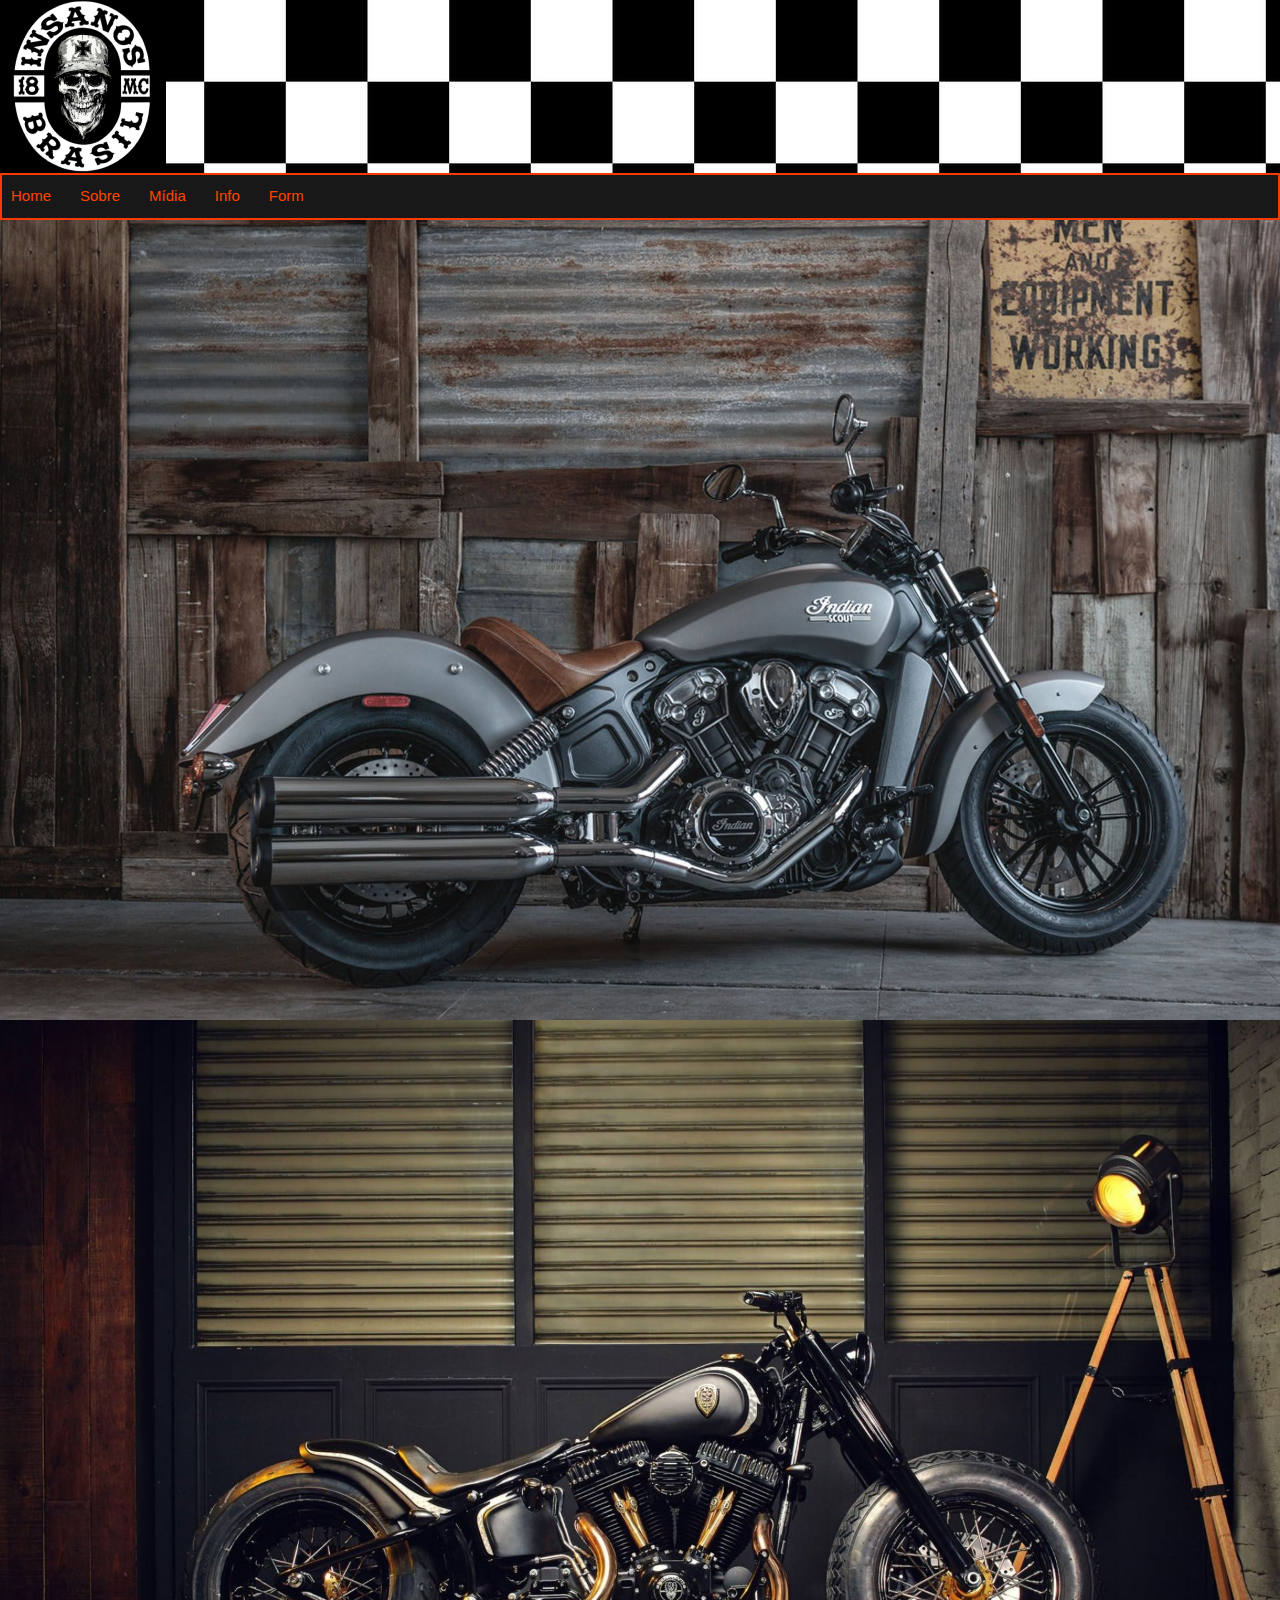
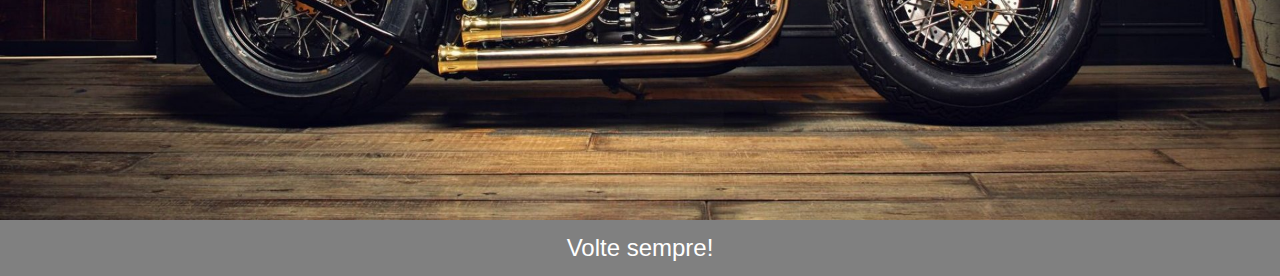
<file: contato.html>
<!DOCTYPE html>
<html lang="pt-br">
<head>
    
    <meta charset="UTF-8">
    <meta name="viewport" content="width=device-width, initial-scale=1.0">
    <meta http-equiv="X-UA-Compatible" content="ie=edge">
    <meta name="viewport" content="width=device-width, initial-scale=1">
    <link rel= "stylesheet" href="css/contato.css">
    <link rel= "stylesheet" href="css/formulario.css">
    <link rel= "stylesheet" href= "css/header.css">
    <link rel= "stylesheet" href="https://www.w3schools.com/w3css/4/w3.css"> 

    <title>Contato</title>
   
</head>
<body>

<!--class header-->
<div class="header">
    <!--Imagem da logo-->    
 <img src="img/insanosLogo.jpg" class="insanoLogo">  <!--tem que jogar essa imagem pra aparece nas outras paginas-->
      
   <nav calls="nav"> 
       <ul> 
          <li><a href="index.html">Home</a></li>
               <li><a href="historia.html">Sobre</a></li>
                   <li><a href="midia.html">Mídia</a></li>
                      <li><a href="tabela.html">Info</a></li> 
                          <li><a href="contato.html#abrirModal">Form</a></li> 
      </ul> 
   </nav>
</div>


<img src="img/indian1.jpg" width="100%">
<img src="img/custom2.jpg" width="100%">
<h3>Volte sempre!</h3>
</body>

<!--MODAL-->

<div id="abrirModal" class="modal">
  <a href="#fechar" title="Fechar" class="fechar">
      X
  </a>
  <body>
	<header>
		<div class="topo">Cadastro</div>
	</header>
	<section class="section">
		<div class="container">
					
			<div class="row">
                
                                    <div class="col0"><h3></h3></div>
            <!--==========col1============-->
                <div class="col1">
                    <div class="FORMULARIO">
                        <form name="cadastro" method="POST"></br>						
                            Nome:<br>
                            <input  type="text" name="Nome" placeholder="Nome" /><br>						
                            <!--Inserindo foto(Escolher arquivo)-->
                            Foto 3x4: <br>
                            <input type="file" name="foto" placeholder="Foto 3x4"/> <br>
                
                            <!--Lista de cidades-->
                            Cidade:<br>
                            <select> <!--select cria uma lista para o usuário fazer a seleção-->
                                <option>Los Santos</option> <!--As opções são em <option>-->
                                <option>Las Venturas</option>
                                <option>San Fierro</option>
                            </select><br><br>
                            Telefone:<br>
                            <input type="number" name="Telefone" placeholder="(**) ****-****" ><br>
                            Email:<br>
                            <input type="text" name="email" placeholder="seuemail@hotmail.com">
                            <!--Buttons-->
                            <br>
                            <span class="limpar"><button name="limpar" type="reset" >Limpar</button></span>
                            <span class="enviar"> <button name="enviar" type="button">Enviar </button> </span>
                           
                        </div>
                    </div>	
                                            <div class="col2"><h3></h3></div> 
                    </form>
				</div>
			</div>		
		</div>		
    </section>
  


</body>

 </html>
</file>
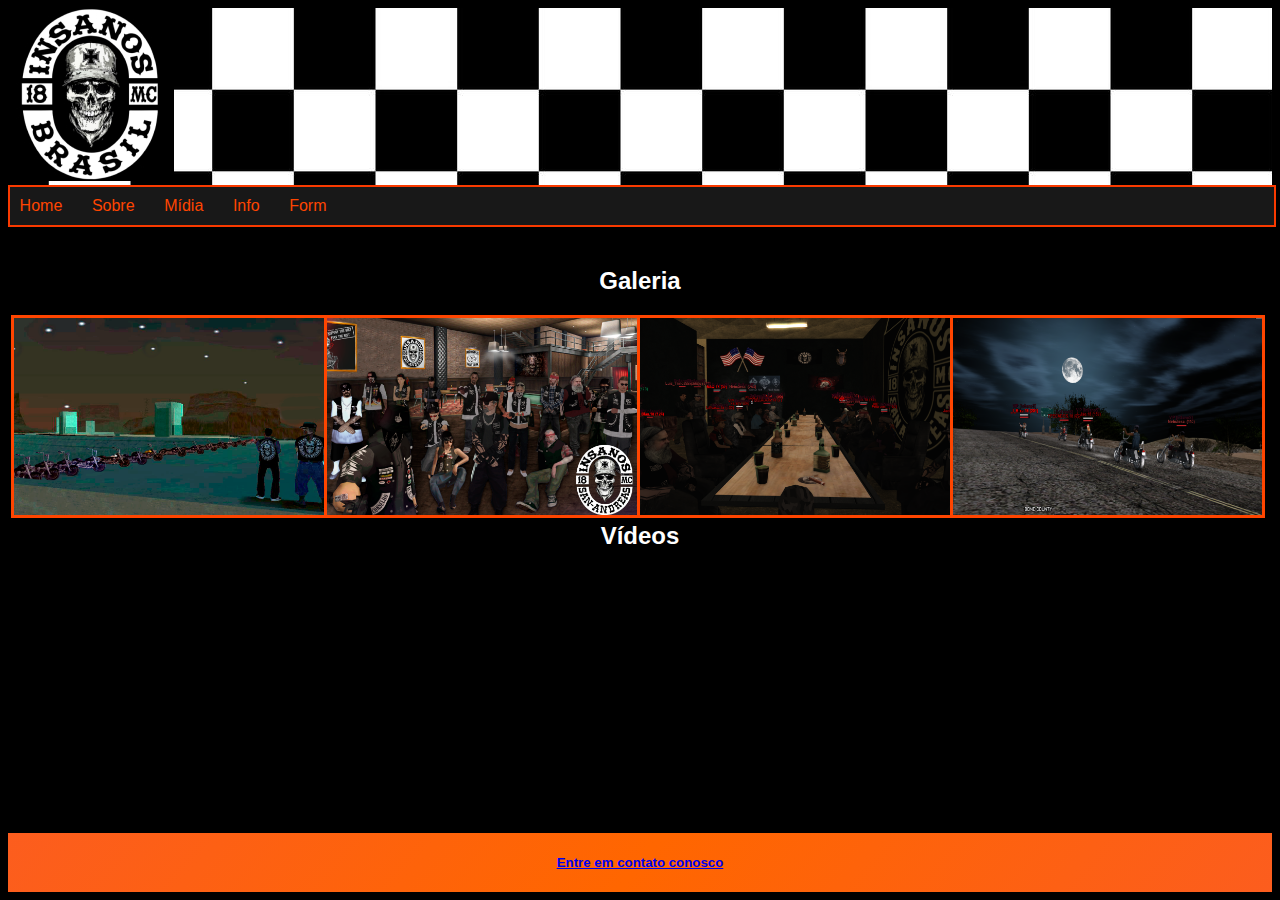
<file: midia.html>
<!DOCTYPE html>
<html lang="en">
<head>
    <meta charset="UTF-8">
    <meta name="viewport" content="width=device-width, initial-scale=1.0">
    <meta http-equiv="X-UA-Compatible" content="ie=edge">
    <link rel= "stylesheet" href= "css/header.css">
    <link rel= "stylesheet" href= "css/midia.css">
    <title>Mídia</title>
</head>
<body>
    <!--class header-->
<div class="header">
    <!--Imagem da logo-->    
 <img src="img/insanosLogo.jpg" class="insanoLogo">  <!--tem que jogar essa imagem pra aparece nas outras paginas-->
      
   <nav calls="nav"> 
       <ul> 
          <li><a href="index.html">Home</a></li>
               <li><a href="historia.html">Sobre</a></li>
                   <li><a href="midia.html">Mídia</a></li>
                      <li><a href="tabela.html">Info</a></li> 
                         <li><a href="contato.html#abrirModal">Form</a></li> 
      </ul> 
   </nav>
</div>

 <!--BLOCOS-->
 <div class= "bloco1">
 
 <div class="row">
    <h2>Galeria</h2>
    <div class="column">
        <img = src="img/FOTO_jack_e_fogueti.png" class="img">
    </div>
    <div class="column">
        <img = src="img/FOTO_INSANOS_M.C.png" class="img">
    </div>
    <div class="column">
        <img = src="img/mesaCheia.png" class="img">
    </div>
    <div class="column">
       
        <img = src="img/roleNoite.png" class="img">
    </div>
</div> <!--class row-->
<div class= "videos">
    <h2>Vídeos</h2>
    <div class ="embed-container">
        <iframe width="714" height="402" src="https://www.youtube.com/embed/TCNS9QHGGNw" title="YouTube video player" frameborder="0" allow="accelerometer; autoplay; clipboard-write; encrypted-media; gyroscope; picture-in-picture" allowfullscreen></iframe>
    </div>
    
</div>

</div>



<div class="footer">
    <a href="contato.html#abrirModal"><h5>Entre em contato conosco</h5></a>
</div>

</body>
</html>
</file>
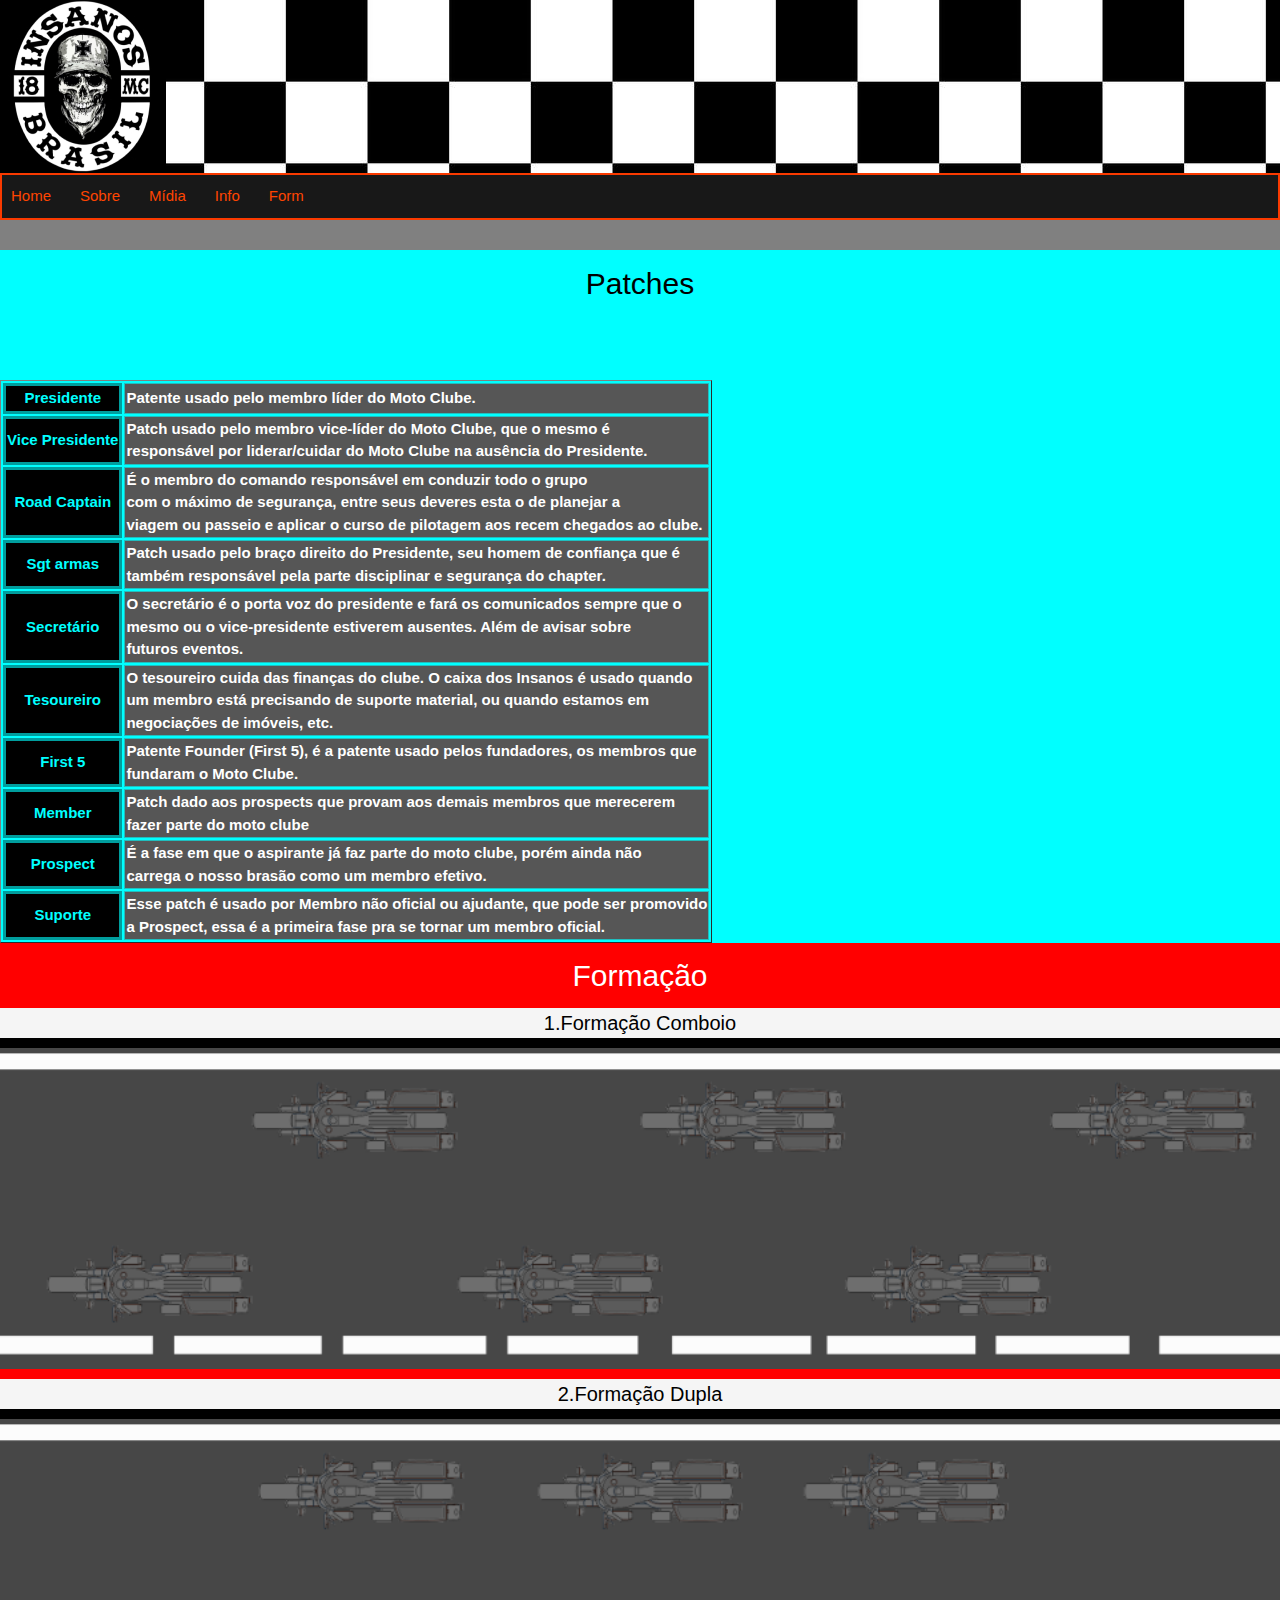
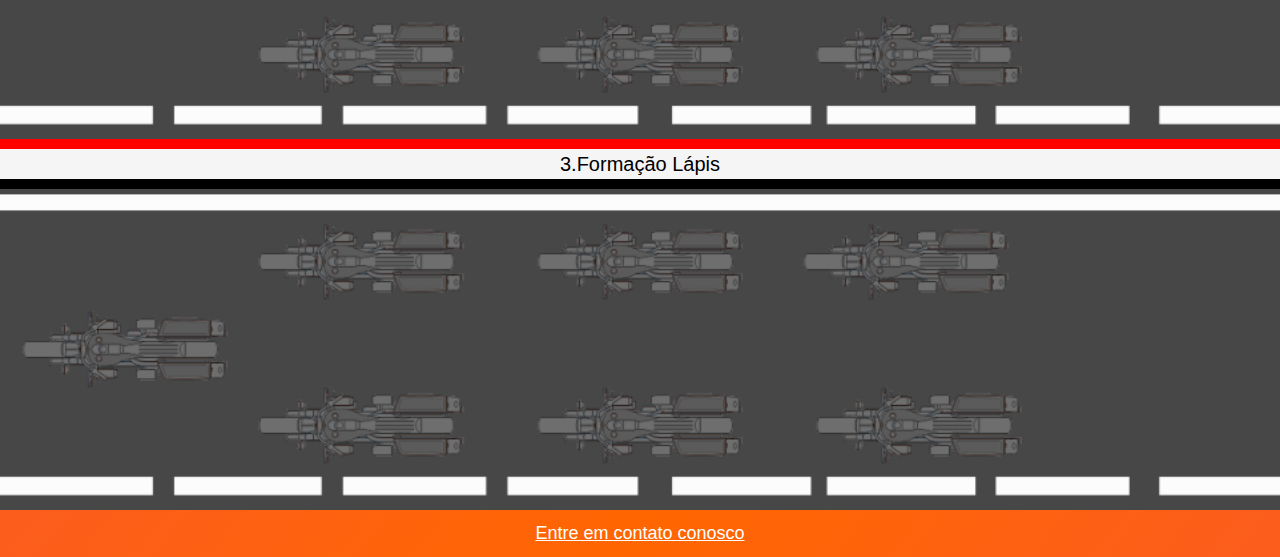
<file: tabela.html>
<!DOCTYPE html>
<html lang="pt-br">
<head>
    <meta charset="UTF-8">
    <meta http-equiv="X-UA-Compatible" content="IE=edge">
    <meta name="viewport" content="width=device-width, initial-scale=1.0">
    <link rel = "stylesheet" href="css/header.css">
    <link rel = "stylesheet" href="css/tabela.css">
    <link rel= "stylesheet" href="https://www.w3schools.com/w3css/4/w3.css"> 
    <title>Mídia</title>
</head>
<body>
    <!--class header-->  
 <div class="header">
    <!--Imagem da logo-->    
    <img src="img/insanosLogo.jpg" class="insanoLogo">  
    <div class= "menu">
          <nav calls="nav"> 
              <ul> 
              <li><a href="index.html">Home</a></li>
                      <li><a href="historia.html">Sobre</a></li>
                          <li><a href="midia.html">Mídia</a></li>
                              <li><a href="tabela.html">Info</a></li> 
                                <li><a href="contato.html#abrirModal">Form</a></li> 
              </ul> 
          </nav>
      </div>
   </div>
  
<!--BLOCO1-->
   <div class="bloco1">
     <div id="minibloco1">
        <div class="patches">
            <h2>Patches</h2>
          </div>  
          <div class="tabela">
            <table border="1"> 
                <tr>
                    <th>Presidente</th>
                    <td>Patente usado pelo membro líder do Moto Clube.</td>
                </tr>
                <tr>
                    <th>Vice Presidente</th>
                    <td>Patch usado pelo membro vice-líder do Moto Clube, que o mesmo é 
                    <br>responsável por liderar/cuidar do Moto Clube na ausência do Presidente.</td>
                </tr>
                <tr>
                    <th>Road Captain</th>
                    <td>É o membro do comando responsável em conduzir todo o grupo 
                    <br>com o máximo de segurança, entre seus deveres esta o de planejar a 
                    <br>viagem ou passeio e aplicar o curso de pilotagem aos recem chegados ao clube.</td>
                </tr>
                <tr>
                    <th>Sgt armas</th>
                    <td>Patch usado pelo braço direito do Presidente, seu homem de confiança que é 
                    <br>também responsável pela parte disciplinar e segurança do chapter.</td>
                </tr>
                <tr>
                    <th>Secretário</th>
                    <td>O secretário é o porta voz do presidente e fará os comunicados sempre que o 
                    <br>mesmo ou o vice-presidente estiverem ausentes. Além de avisar sobre 
                    <br>futuros eventos.</td>
                </tr>
                <tr>
                    <th>Tesoureiro</th>
                    <td>O tesoureiro cuida das finanças do clube. O caixa dos Insanos é usado quando 
                    <br>um membro está precisando de suporte material, ou quando estamos em 
                    <br>negociações de imóveis, etc. </td>
                </tr>
                <tr>
                    <th>First 5</th>
                    <td>Patente Founder (First 5), é a patente usado pelos fundadores, 
                    os membros que <br>fundaram o Moto Clube.</td>
                </tr>
                <tr>
                    <th>Member</th>
                    <td>Patch dado aos prospects que provam aos demais membros que merecerem
                    <br> fazer parte do moto clube </td>
                </tr>
                <tr>
                    <th>Prospect</th>
                    <td>É a fase em que o aspirante já faz parte do moto clube, porém ainda não 
                    <br>carrega o nosso brasão como um membro efetivo.</td>
                </tr>
                <tr>
                    <th>Suporte</th>
                    <td>Esse patch é usado por Membro não oficial ou ajudante, que pode ser promovido 
                    <br>a Prospect, essa é a primeira fase pra se tornar um membro oficial.</td>
                </tr>
            </table>
          </div>
        </div>
    </div><!--minibloco1-->  
    
    <div id="minibloco2">
       <div class="Formacao">
        <h2>Formação</h2>
    </div> 
        <div class="formacao1">
         <h4>1.Formação Comboio</h4>
           <img src="img/Fcomobio.jpg" style="width:100%">
          </div>    
          
          <div class="formacao2">
            <h4>2.Formação Dupla</h4>
             <img src="img/Fdupla.jpg" style="width:100%">
           </div>

           <div class="formacao3">
            <h4>3.Formação Lápis</h4>
             <img src="img/Flapis.jpg" style="width:100%">
           </div>


        </div> <!--minibloco2-->

        
</div><!--BLOCO1-->


   <!--class footer-->
<div class="footer">
    <a href="contato.html#abrirModal"><h5>Entre em contato conosco</h5></a>
  </div>
    
</body>
</html>
</file>
<file: css/contato.css>
body{
  background-color: gray;
}
h3{
  text-align: center;
  color: white;
}
/*janela modal é aquela janela que abre dentro do site*/
.modal{
    position: fixed;
    top: 0;
    right: 0;
    bottom: 0;
    left: 0;
    font-family: Arial, Helvetica, sans-serif;
    background: rgba(0,0,0,0.8);
    z-index: 99999;
    opacity:0;
    -webkit-transition: opacity 400ms ease-in;
    -moz-transition: opacity 400ms ease-in;
    transition: opacity 400ms ease-in;
    pointer-events: none;
  }


  .modal:target{
    opacity: 1;
    pointer-events: auto;
  }
  .modal > div {
    width: 200px;
    position: relative;
    margin: 10% auto;
    padding: 15px 20px;
    background: #fff;
  }
  .fechar {
      /*tudo relacionado ao butão*/
    position:absolute;
    width: 40px; /*largura do botao*/
    right: 15px;
    top: 10px;
    text-align: center;
    line-height: 30px;
    margin-top: 5px;
    background: #000000cc;
    border-radius: 50%;
    font-size: 16px;
    color: whitesmoke;
  }
</file>
<file: css/formulario.css>
/*configurando para deixar uma embaixo do outro*/
.row{
width:100%;
height:auto;

}
.FORMULARIO{
    margin-left: 35%;
}
.col0{
    width: 25%;
    float:left;
    background-color:orangered;
}
.col1{
width:50%;
height:500px;
float:left;
color:white;
/*background-color: blue;*/
background-color:rgba(0, 0, 0, 0.61);

}
.col2{
    width: 25%;
    float: right;
    background-color:orangered;
}
.container input{
    width:300px;
    height:25px;
    border:2px solid orangered;
    outline: none; /*pra não ficar com aquela caixa*/
    padding-left:0px;
    margin-bottom:10px;
}
.topo{
    text-align: center;
    color: white;
    
}
.FORMULARIO button{
    color:orangered;
    margin-left: 2em;
    border:2px solid orangered;
    border-radius: 10%;
    width: 120px;
}
.limpar button{
    margin-top:1em;
    margin-bottom: 1em;
    background-color: rgba(0, 0, 0, 0.103);
}

.enviar button{
    margin-left: 1em;
    background-color: rgba(0, 0, 0, 0.103);
}





@media screen and (max-width:600px){
    .col0{
        width: 25%;
        float:left;
        background-color:orangered;
    }
    .FORMULARIO{
        margin-left: 0 auto;
    }

    .container input{
        width:200px;
        height:25px;
        border:2px solid orangered;
        outline: none; /*pra não ficar com aquela caixa*/
        margin-bottom:10px;
    }
    .col1{
        width:0%;
        height:500px;
        float:left;
        color:white;
        /*background-color: blue;*/
        background-color: black;
    }
    .FORMULARIO button{
    color:orangered;
    margin-left: 3em;
    border:2px solid orangered;
    border-radius: 10%;
    width: 120px;
}
.limpar button{
    margin-top:1em;
    margin-bottom: 1em;
    background-color: rgba(0, 0, 0, 0.103);
}

.enviar button{
    margin-left: 1em;
    width: 170px;
    background-color: rgba(0, 0, 0, 0.103);
}

}
</file>
<file: css/header.css>
.header{ /*o .header img so move a imagem,o header tambem esta fora do bloco 1*/
    padding-top: 0;
    margin-left:0;
    background-image: url("img/xadrez.jpg"); 
    }
/*.nav{ mecher aquii
  float:center;
  background-color: aqua;
}*/
.mp3{
  float: right;
}

  ul {
      list-style-type: none; /*tira os pontos da ul e li*/
      margin:0;
      padding:0;
      overflow: hidden;
      background-color:rgb(24, 24, 24);
      border:2px solid rgb(250, 58, 0);
      border-radius:0px 0px 0px 0px; /*deixa a borda redonda*/
      max-width: 100%;
      width: 40%;
      margin-left:30.3%; 
     
      
    }
    li {
      float: left;
    }
    
    li a {
      display: block;
      color: orangered;
      text-align: center;
      padding: 10px 45px;
      padding-left: 60px;
      text-decoration: none;
    }
    
    li a:hover{
      
      background-color: orangered;
      color: white;
      font-size: 15px; /*efeito de zoom ao passar o mouse*/
    }
  /*FOOTER*/
    .footer{ 
        color:white;
        text-align:center;
        clear: both; /*jogar o rodape no final do texto*/
        background-image: linear-gradient(-50deg,rgb(252, 93, 30),rgb(255, 102, 0),rgb(252, 93, 30));
        padding-bottom: 0 auto;
        /*CONFIGURANDO-O-BLOCO-FOOTER*/
        height:0 auto;
        width: 100%;
        float: left;
      }
      .footer1{
        width: 0%;
        float: left;
      }

      .footer2{
        width: 100%;
        float: left;
        text-align: center;
      }
      .footer3{
        width: 0%;
        float: left;
      }
      .hd-logo{
        float: left;
      }
  /*FOOTER*/

      @media screen and (max-width:600px){
      
        ul {
          list-style-type: none; /*tira os pontos da ul e li*/
          margin:0;
          padding:0;
          overflow: hidden;
          background-color:rgb(24, 24, 24);
          border:2px solid rgb(250, 58, 0);
          border-radius:0px 0px 0px 0px; /*deixa a borda redonda*/
          max-width: 30%;
          width: 50%;
          margin-left: 35%;
           
        }
        
        li a {
          display: block;
          color: orangered;
          text-align: center;
          padding: 10px 0px;
          padding-left: 1.5em;
          text-decoration: none;
        }
        .mp3{
          float: right;
          width: 50%;
        }
      }
      
      
      
      /*Celulares*/
      @media screen and (max-width:1750px){
        
        ul {
          list-style-type: none; /*tira os pontos da ul e li*/
          margin:0;
          padding:0;
          overflow: hidden;
          background-color:rgb(24, 24, 24);
          border:2px solid rgb(250, 58, 0);
          border-radius:0px 0px 0px 0px; /*deixa a borda redonda*/
          max-width: 100%;
          width: 100%;
          margin-left: 0%;
           
        }
        
        li a {
          display: block;
          color: orangered;
          text-align: center;
          padding: 10px 20px;
          padding-left: 0.6em;
          text-decoration: none;
        }
        .mp3{
          float: right;
          width: 50%;
        }
      }
</file>
<file: css/midia.css>
body{
    font-family: Arial, Helvetica, sans-serif;
    background-color:black;
    
  }

/*esse img deixa a imagem responsiva*/
.img{ 
    max-width: 1080px;   /* Máximo da largura da imagem */
    width: 100%;
    max-height: 500px;  /* Máximo da altura da imagem */
    min-height: auto;      /* Mínimo da altura, por padrão “auto” */
    background-size:100%;
    background-repeat: no-repeat;
    border: 3px solid orangered;
   
}
/*video responsivo*/
.embed-container {
    position: relative;
    padding-bottom: 40%;
    height: 0;
    overflow: hidden;
    max-width: 100%;
    height: auto;
    margin-top: 30px;
    margin-bottom: 0px;
   }
   .embed-container iframe, .embed-container object, .embed-container embed {
    position: absolute;
    top: 0;
    left: 0;
    width: 100%;
    height: 100%;
    float:left;
   }


.row{
    width: 100%;
    margin: 0 auto;
    background-color:black;
    float:left;
}
.row h2{
    text-align: center;
    color:white;
    font-weight: bold;
}
.column{
    width: 24.5%;
    margin: 0 auto;
    margin-left: 0.2em;
    float: left;

}

.videos{
    width: 50%;
    margin: 0 auto;
    background-color:black;
}
.videos h2{
    font-weight: bold;
    text-align: center;
    color:white;
}


@media screen and (max-width:600px){

    .row{
        width: 100%;
    }
    .column{
        width: 50%;
        margin: 0 auto;
        float: left;
    
    }

    .videos{
        width: 100%;
        margin: 0 auto;
        background-color: black;
    }
    
    

}
</file>
<file: css/tabela.css>
body{
    font-family: Arial, Helvetica, sans-serif;
    background-color:gray;
    
  }

  .bloco1{
        padding-top: 30px;
        width: 100%;
        margin: 0 auto;
        margin-left: 0 auto;/*distanciamento do bloco da borda esquerda*/ 
        background-color: gray;
  }

  #minibloco1{
        width:50%;
        height:0 auto;
        background-color: gray;
        float:left;
  }
  #minibloco2{
      width:50%;
      height:0 auto;
      background-color: red;
      float:left;
}
/*PATCHES*/
.patches{
      background-color: rgba(0, 255, 255, 0.616);
      width: 100%;
      padding-top: 1px;
      padding-bottom: 0.5px;
      text-align: center;
      color:black;
}

.tabela{
      margin-top: 5%;
}
.tabela th{  
color: aqua;  
font-weight: bold;    
border: 3px solid rgba(0, 255, 255, 0.616);
background-color: black;
}
.tabela td{
color: white;
font-weight: bold;
border: 1px solid rgba(0, 255, 255, 0.616);
background-color: #565656;
}

/*FORMAÇÃO NO COMBOIO*/
.Formacao{
      color:white;
      text-align: center;
}

.formacao1{
      background-color: black;
}
.formacao1 h4{
      color:black;
      background-color:whitesmoke;
      text-align: center;
}
.formacao2{
      background-color: black;
}
.formacao2 h4{
      color: black;
      background-color:whitesmoke;
      text-align: center;
} 
.formacao3{
      background-color: black;
}
.formacao3 h4{
      color: black;
      background-color:whitesmoke;
      text-align: center;
}
/*-------FIM-FORMAÇÃO------------------*/

/*---------PARTE RESPONSIVA------------*/
@media screen and (max-width:1400px){
      #minibloco1{
            width:100%;
            height:auto;
            background-color: aqua;
            float:left;
      }

      #minibloco2{
            width:100%;
            height:auto;
            background-color: red;
            float:left;
   }    
}
</file>
